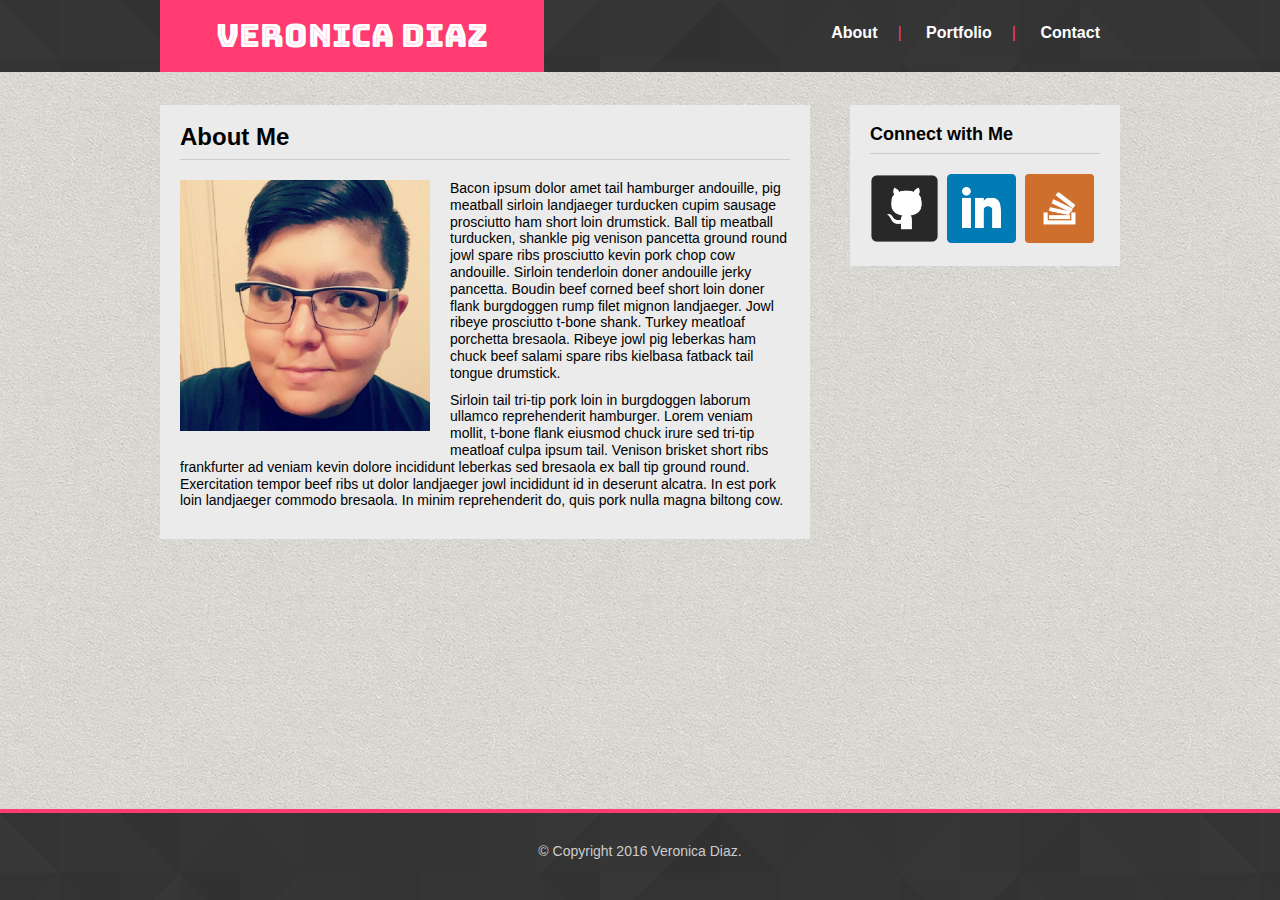
<file: index.html>
<!DOCTYPE html>
<html>
<head>
	<title>V Diaz | Home</title>

	<!-- Fill in the href to the css such that this HTML file can access the CSS -->
	<!-- Don't move the HTML or CSS file. Use Relative Linking -->
	<link rel="stylesheet" type="text/css" href="assets/css/reset.css">
	<link rel="stylesheet" type="text/css" href="assets/css/style.css">
	<link href="https://fonts.googleapis.com/css?family=Anton|Bungee+Inline|Lobster" rel="stylesheet">
	<meta name="viewport" content="width=device-width, initial-scale=1.0">
</head>
<body>
	<header>
		<div id="wrapper">
			<div class="logo">Veronica Diaz</div>
			<div class="nav">
				<ul>
					<li><a href="index.html">About</a></li>|
					<li><a href="portfolio.html">Portfolio</a></li>|
					<li><a href="contact.html">Contact</a></li>										
				</ul>
			</div>
		</div>
	</header>
	<div id="container">			
		<div id="wrapper">
			<section id="main">
				<h2>About Me</h2>
				<img src="assets/images/profile_pic.jpg" alt="profile pic">
				<p>Bacon ipsum dolor amet tail hamburger andouille, pig meatball sirloin landjaeger turducken cupim sausage prosciutto ham short loin drumstick. Ball tip meatball turducken, shankle pig venison pancetta ground round jowl spare ribs prosciutto kevin pork chop cow andouille. Sirloin tenderloin doner andouille jerky pancetta. Boudin beef corned beef short loin doner flank burgdoggen rump filet mignon landjaeger. Jowl ribeye prosciutto t-bone shank. Turkey meatloaf porchetta bresaola. Ribeye jowl pig leberkas ham chuck beef salami spare ribs kielbasa fatback tail tongue drumstick.</p>
				<p>
				Sirloin tail tri-tip pork loin in burgdoggen laborum ullamco reprehenderit hamburger. Lorem veniam mollit, t-bone flank eiusmod chuck irure sed tri-tip meatloaf culpa ipsum tail. Venison brisket short ribs frankfurter ad veniam kevin dolore incididunt leberkas sed bresaola ex ball tip ground round. Exercitation tempor beef ribs ut dolor landjaeger jowl incididunt id in deserunt alcatra. In est pork loin landjaeger commodo bresaola. In minim reprehenderit do, quis pork nulla magna biltong cow.
				</p>
			</section>

			<section id="sidebar">
				<h3>Connect with Me</h3>
				<ul>
					<li><a href="#"><img class="sm-icon" src="assets/images/github.png" alt="github"></a></li>
					<li><a href="#"><img class="sm-icon" src="assets/images/linkedin.png" alt="linkedIn"></a></li>
					<li><a href="#"><img class="sm-icon" src="assets/images/stackoverflow.png" alt="stackoverflow"></a></li>
				</ul>									
			</section>				
		</div>
	</div>
	<footer>
			<p>&copy; Copyright 2016 Veronica Diaz.</p>
	</footer>
</body>
</html>
</file>
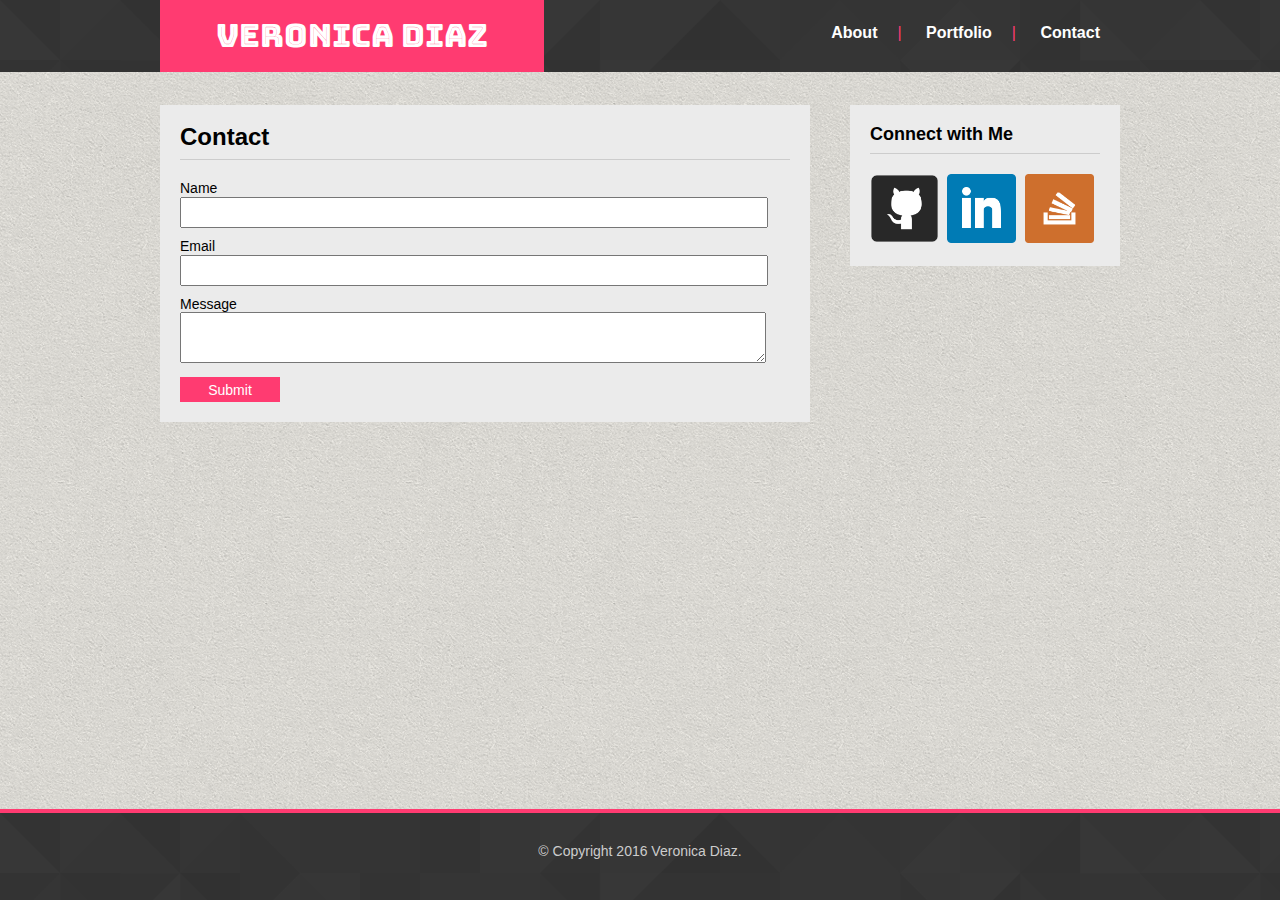
<file: contact.html>
<!DOCTYPE html>
<html>
<head>
	<title>V Diaz | Contact</title>

	<!-- Fill in the href to the css such that this HTML file can access the CSS -->
	<!-- Don't move the HTML or CSS file. Use Relative Linking -->
	<link rel="stylesheet" type="text/css" href="assets/css/reset.css">
	<link rel="stylesheet" type="text/css" href="assets/css/style.css">
	<link href="https://fonts.googleapis.com/css?family=Anton|Bungee+Inline|Lobster" rel="stylesheet">
</head>
<body>
	<header>
		<div id="wrapper">
			<div class="logo">Veronica Diaz</div>
			<div class="nav">
				<ul>
					<li><a href="index.html">About</a></li>|
					<li><a href="portfolio.html">Portfolio</a></li>|
					<li><a href="contact.html">Contact</a></li>										
				</ul>
			</div>
		</div>
	</header>
	<div id="container">			
	<div id="wrapper">
		<section id="main">
			<h2>Contact</h2>
			<form>
				<p>
				  Name<br/>
				  <input type="text" name="name">
				</p>
				<p>  
				  Email<br/>
				  <input type="text" name="email">
				</p>
				<p>
				Message<br/>
				<textarea name="message"></textarea>
				</p>
				<input class="submit" type="submit">
			</form>

		</section>

		<section id="sidebar">
			<h3>Connect with Me</h3>
			<ul>
				<li><a href="#"><img class="sm-icon" src="assets/images/github.png" alt="github"></a></li>
				<li><a href="#"><img class="sm-icon" src="assets/images/linkedin.png" alt="linkedIn"></a></li>
				<li><a href="#"><img class="sm-icon" src="assets/images/stackoverflow.png" alt="stackoverflow"></a></li>
			</ul>									
		</section>				
	</div>
</div>
	<footer>

			<p>&copy; Copyright 2016 Veronica Diaz.</p>
	</footer>

</body>
</html>
</file>
<file: assets/css/style.css>
body {
		background: url("../images/sandpaper.png") 0 0 repeat #eee;
		margin: 0 auto;
		font-family: 'Arial', 'Helvetica Neue', Helvetica, sans-serif;
		padding: 0;
	}
	header {
		background: #ebebeb;
		width: 100%;	
		margin: 0;
		padding: 0;
		min-height: auto;
		display: inline-block;
		background: url("../images/footer_lodyas.png") 0 0 repeat #777;
	}
	.container {
		position: relative;
		height: auto;
	}
	footer {
		text-align: center;
		float: left;
		color: #ccc;
		background: #ebebeb;
		width: 100%;	
		margin: 40px 0 0 0;
		padding: 30px 0;
		min-height: auto;
		display: inline-block;
		background: url("../images/footer_lodyas.png") 0 0 repeat #777;
		border-top: 4px solid #FF3B71;
		 position: absolute;
	    bottom: 0;
	    right: 0;
	}
	.logo {
		font-family: 'Bungee Inline', cursive;
		font-size: 2em;
		color: #fff;
		width: 40%;
		background: #FF3B71;
		padding: 20px 0;
		float: left;
		text-align: center;
	}
	.nav {
		width: 50%;
		float: right;
		margin: 25px 0;
	}
	.nav ul {
		color: #FF3B71;
		float: right;
		padding: 0;
		margin: 0;	
	}
	.nav ul li {
		padding: 0;
		margin: 0;	
	}
	.nav ul li a {
		font-weight: bold;
		text-decoration: none;
		color: #fff;
		padding: 5px 20px;
	}
	.nav ul li:last {
		padding: 5px 0 5px 20px;
	}
	.nav ul li a:hover {
		background: #6ACC07;
	}
	h2 {
		font-size: 24px;
		font-weight: bold;
		width: 100%;
		border-bottom: 1px solid #ccc;
		padding: 0 0 10px 0;
		margin: 0 0 20px 0;		
	}
	h3 {
		font-size: 18px;
		font-weight: bold;
		width: 100%;
		border-bottom: 1px solid #ccc;
		padding: 0 0 10px 0;
		margin: 0 0 20px 0;		
	}
	#wrapper {
		width: 960px;
		margin: 0 auto;
	}
	#main {
		width: 610px;
		float: left;
		background: #ebebeb;
		height: auto;
		display: inline-block;
		padding: 20px;
		margin: 30px 40px 0 0;
	}
	#main img {
		width: 250px;
		height: auto;
		display: inline-block;
		float: left;
		margin: 0 20px 20px 0;	
	}
	#sidebar {
		width: 230px;
		float: left;
		background: #ebebeb;
		height: auto;
		display: block;
		padding: 20px;	
		margin: 30px 0 0 0;	
	}
	.bold {
		font-weight: bold;
	}
	p {
		font-size: 14px;
		line-height: 120%;
		padding: 0 0 10px 0;
	}
	.grey {color: #777;}
	.white {color: #fff;}
	.row {
		width: 100%;
		display: inline-block;
		margin: 10px 0;
	}
	#left, #right {
		padding: 15px 10px 10px 10px;
	}
	#left {
		width:475px;
		float: left;
		margin: 0 10px 0 0;
	}
	#right {
		width:435px;
		float: left;
			height: 269px;
	}
	.article {
		background: #777;
		padding: 10px;
	}
	ul {
		list-style-type: none;
		padding: 0;
		margin: 0;

	}
	li {
		padding: 0;
		display: inline;
		width: 100%;
		margin: 0 4px 0 0;

	}
	.sm-icon {
		width: 69px;
		height: auto;

	}
	input {
		width: 95%;
		height: 25px;
	}
	textarea {
		width: 95%;
		height: 45px;	
	}
	.submit {
		border: none;
		width: 100px;
		background: #FF3B71;
		font-size: 14px;
		color: #fff;
	}
@media screen and (max-width: 980px) {
	#wrapper {
		width: 100%;
		margin: 0 auto;
		height: auto;
		display: inline-block;
		overflow: auto;	
	}
	#main {
		width: 60%;
		margin: 20px;
		float: left;
		display: inline-block;
		overflow: auto;				
	}
	#sidebar {
		width: 25%;
		float: left;
		margin: 20px 0 0 0;		
	}
	#main img {
		width: 100%;
		height: auto;
		display: inline-block;
		float: left;
		margin: 0 0px 20px 0;	
	}
	.logo {
		font-family: 'Bungee Inline', cursive;
		font-size: 1.8em;
		color: #fff;
		width: 40%;
		background: #FF3B71;
		padding: 20px 0;
		float: left;
		margin: 0px 0 0 20px;
		text-align: center;
	}			
	.nav {
		width: 45%;
		float: right;
		margin: 25px 20px 0 0;
	}
	footer {
		text-align: center;
		float: left;
		color: #ccc;
		background: #ebebeb;
		width: 100%;	
		margin: 0;
		padding: 30px 0;
		min-height: auto;
		display: inline-block;
		background: url("../images/footer_lodyas.png") 0 0 repeat #777;
		border-top: 4px solid #FF3B71;
		position: relative;
	    bottom: 0;
	    right: 0;
	}		
}
@media screen and (max-width: 768px) {
	#wrapper {
		width: 100%;
		margin: 0 auto;
		height: auto;
		display: inline-block;
		overflow: auto;	
	}
	#main {
		width: 90%;
		margin: 20px;
		float: left;
		display: inline-block;
		overflow: auto;				
	}
	#sidebar {
		width: 90%;
		float: left;
		margin: 20px;
		display: inline-block;
		overflow: auto;				
	}
	#main img {
		width: 30%;
		height: auto;
		display: inline-block;
		float: left;
		margin: 0 20px 10px 0;	
	}
	.logo {
		font-family: 'Bungee Inline', cursive;
		font-size: 1.8em;
		color: #fff;
		width: 40%;
		background: #FF3B71;
		padding: 20px 0;
		float: left;
		margin: 0px 0 0 20px;
		text-align: center;
	}			
	.nav {
		width: 45%;
		float: right;
		margin: 25px 20px 0 0;
	}
	footer {
		text-align: center;
		float: left;
		color: #ccc;
		background: #ebebeb;
		width: 100%;	
		margin: 0;
		padding: 30px 0;
		min-height: auto;
		display: inline-block;
		background: url("../images/footer_lodyas.png") 0 0 repeat #777;
		border-top: 4px solid #FF3B71;
		position: absolute;
	    bottom: 0;
	    right: 0;
	}		
}
@media screen and (max-width: 640px) {
	#wrapper {
		width: 100%;
		margin: 0 auto;
		height: auto;
		display: inline-block;
		overflow: auto;	
	}
	#main {
		width: 85%;
		margin: 20px;
		float: left;
		display: inline-block;
		overflow: auto;				
	}
	#sidebar {
		width: 85%;
		float: left;
		margin: 20px;
		display: inline-block;
		overflow: auto;				
	}
	#main img {
		width: 100%;
		height: auto;
		display: inline-block;
		float: left;
		margin: 0 20px 10px 0;	
	}
	.logo {
		font-family: 'Bungee Inline', cursive;
		font-size: 1.5em;
		color: #fff;
		width: 100%;
		background: #FF3B71;
		padding: 20px 0;
		float: left;
		margin: 0;
		text-align: center;
	}			
	.nav {
		width: 100%;
		margin: 25px 0 20px 25%;
		text-align: center;
		float: left;
		position: relative;					
	}
	.nav ul {
		color: #FF3B71;
		padding: 0;
		margin: 0;
		text-align: center;
		position: relative;	
		float: left;				
	}	
	footer {
		text-align: center;
		float: left;
		color: #ccc;
		background: #ebebeb;
		width: 100%;	
		margin: 0;
		padding: 30px 0;
		min-height: auto;
		display: inline-block;
		background: url("../images/footer_lodyas.png") 0 0 repeat #777;
		border-top: 4px solid #FF3B71;
		position: relative;
	    bottom: 0;
	    right: 0;
	}		
}
</file>
